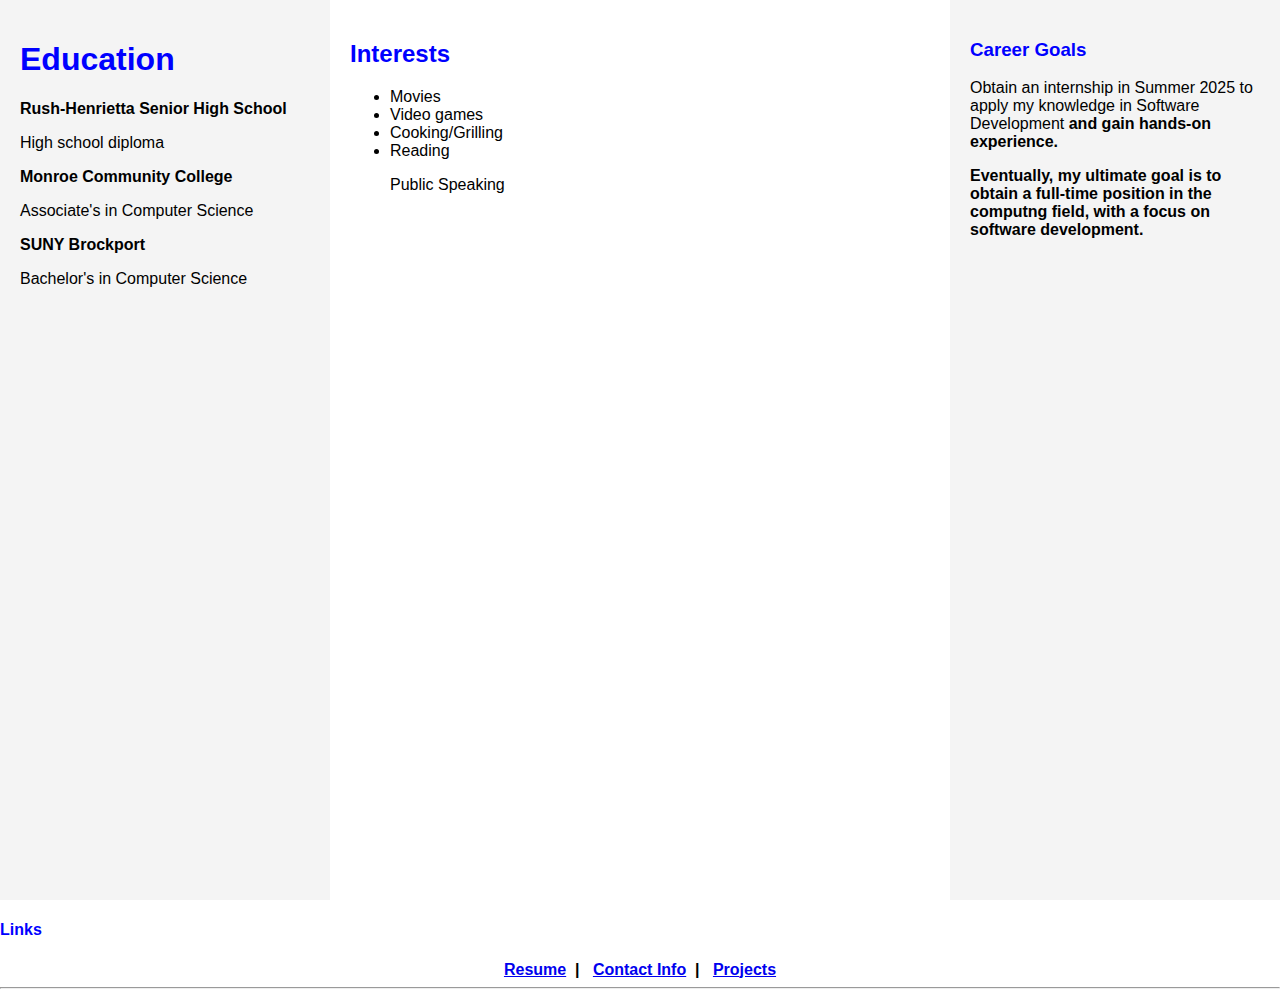
<file: index.html>
<!DOCTYPE html>
<html lang="en">
	<!--This web page is the 1st of 4.-->
	<head>
		<!-- -->
		<meta charset="utf-8" > 
		<meta name="description" content="GitHub Refresh" > 
		<meta name="author" content="Ammaad Demark" >
		<meta name="keywords" content="Simple Website, Links" >
		<title>index.html</title>
		<link rel="stylesheet" href="styles.css">
		
	</head>
	
	<body>

		<div class="container">
			<div class="column left">
			  <h1>Education</h1>
			  <p><strong>Rush-Henrietta Senior High School</strong></p>
			  <p>High school diploma<p>
			  <p><strong>Monroe Community College</strong></p>
			  <p>Associate's in Computer Science</p>
			  <p><strong>SUNY Brockport</strong></p>
			  <p>Bachelor's in Computer Science</p>
			</div>

			<div class="column center">
			  <h2>Interests</h2>
			  <ul>
				<li>Movies</li>
				<li>Video games</li>
				<li>Cooking/Grilling</li>
				<li>Reading</li>
				<p>Public Speaking</p>
			  </ul>
			</div>

			<div class="column right">
			  <h3>Career Goals</h3>
			  <p>Obtain an internship in Summer 2025 to apply my knowledge in Software Development <b>
			  and gain hands-on experience. <b></p>
			  <p>Eventually, my ultimate goal is to obtain a full-time position in the computng field,
				with a focus on software development. <b></p>
			</div>
		  </div>
		
		  <h4>Links</h4>
		  <!--These links will direct to the other 3 pages when pressed.-->
		  <nav style="text-align:center">
		  <a href="resume.html">Resume</a>&nbsp;&nbsp;|&nbsp;&nbsp;
		  <a href="contact.html">Contact Info</a>&nbsp;&nbsp;|&nbsp;&nbsp;
		  <a href="projects.html">Projects</a> <hr>
		  </nav>
	
	</body>
</html>
</file>
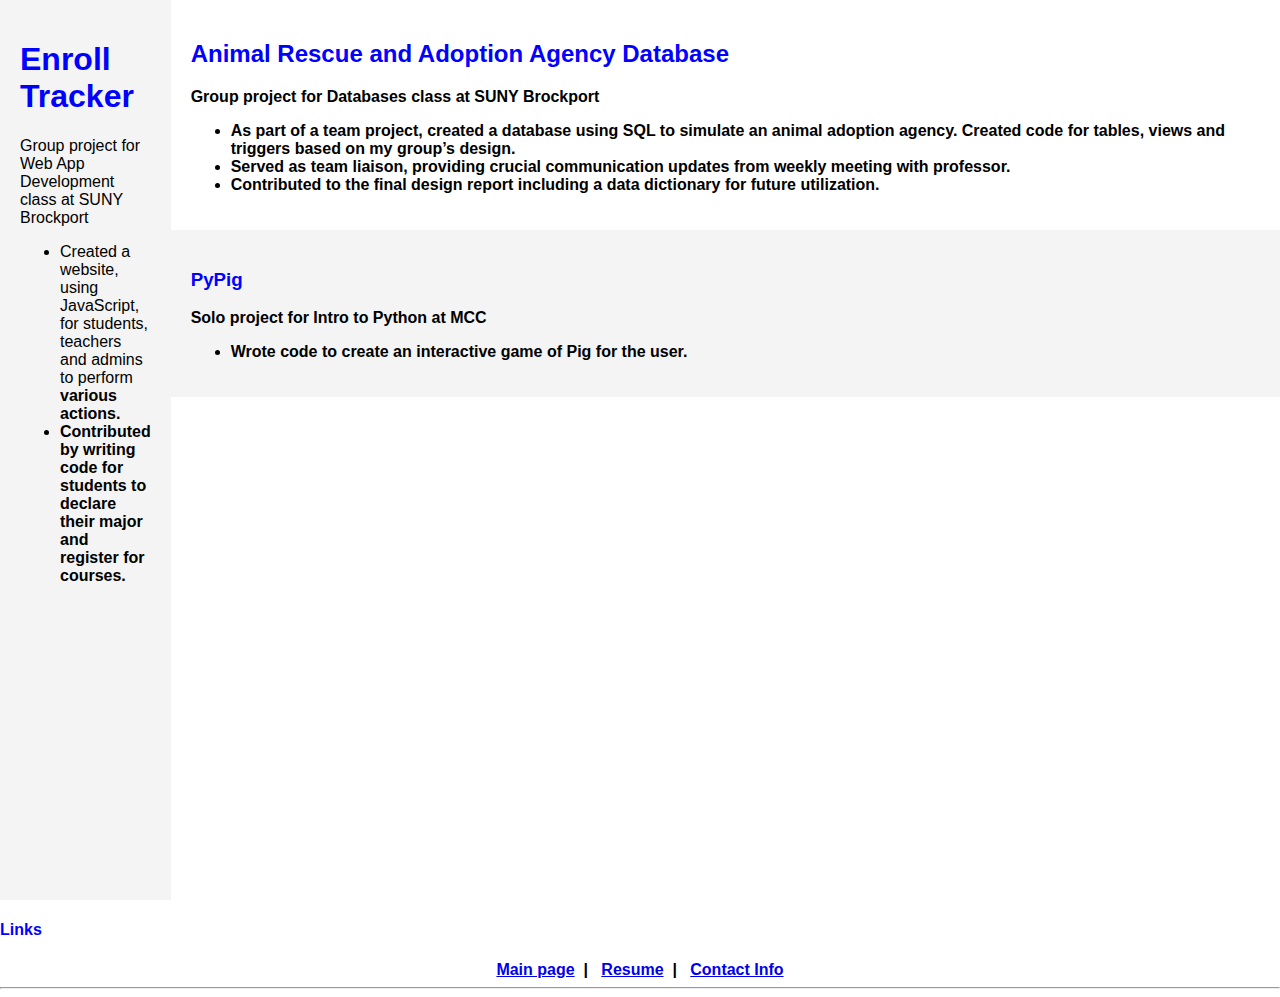
<file: projects.html>
<!DOCTYPE html>
<html lang="en">
	<!--This web page is the 4th of 4. -->
	<head>
		<!-- Pork and Beans -->
		<meta charset="utf-8" > 
		<meta name="description" content="GitHub Refresh" > 
		<meta name="author" content="Ammaad Demark" >
		<meta name="keywords" content="Simple Website, Projects, Links" >
		<title>projects.html</title>
		<link rel="stylesheet" href="styles.css">
		
	</head>
	
	<body>
	
		<div class="container">
			<div class="column left">
			  <h1>Enroll Tracker</h1>
			  <p>Group project for Web App Development class at SUNY Brockport</p>
			  <ul>
				<li>Created a website, using JavaScript, for students, teachers and admins to perform <b>
				various actions.</li>
				<li>Contributed by writing code for students to declare their major and register for courses.</li>
			  </ul>
			</div>

			<div class="column center">
			  <h2>Animal Rescue and Adoption Agency Database</h2>
			  <p>Group project for Databases class at SUNY Brockport</p>
			  <ul>
				<li>As part of a team project, created a database using SQL to simulate an animal adoption agency. 
				Created code for tables, views and triggers based on my group’s design.</li>
				<li>Served as team liaison, providing crucial communication updates from weekly meeting with professor.</li>
				<li>Contributed to the final design report including a data dictionary for future utilization.</li>
			  </ul>
			</div>

			<div class="column right">
			  <h3>PyPig</h3>
			  <p>Solo project for Intro to Python at MCC</p>
			  <ul>
				<li>Wrote code to create an interactive game of Pig for the user.</li>
			  </ul>
			</div>
		  </div>
	
		  <h4>Links</h4>
		  <!--These links will direct to the other 3 pages when pressed.-->
		  <nav style="text-align:center">
		  <a href="index.html">Main page</a>&nbsp;&nbsp;|&nbsp;&nbsp;
		  <a href="resume.html">Resume</a>&nbsp;&nbsp;|&nbsp;&nbsp;
		  <a href="contact.html">Contact Info</a> <hr>
		  </nav>

	</body>
</html>
</file>
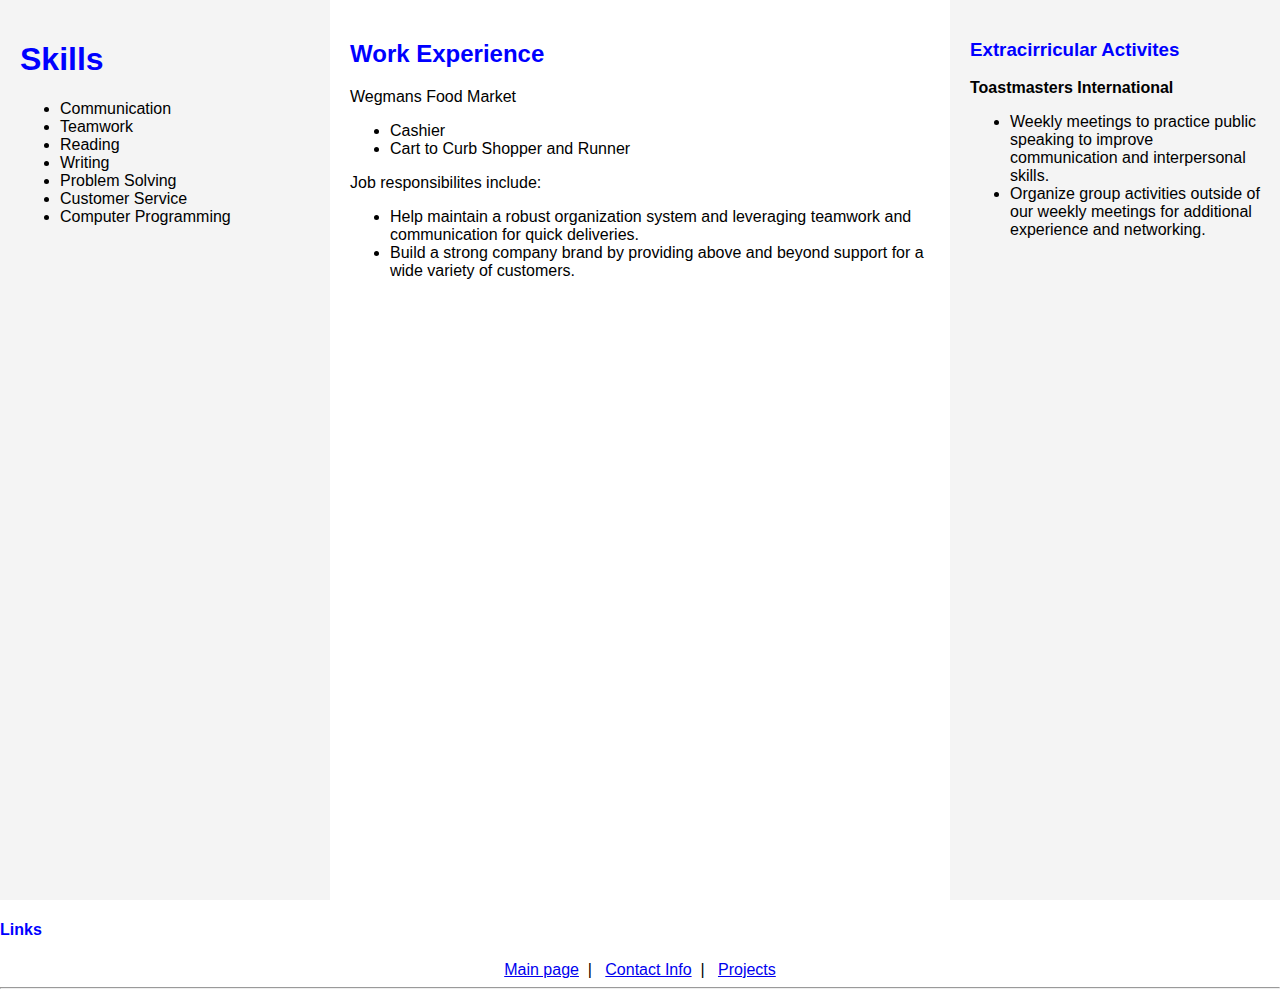
<file: resume.html>
<!DOCTYPE html>
<html lang="en">
	<!--This web page is the 2nd of 4 . -->
	<head>
		<!-- Chicken and rice -->
		<meta charset="utf-8" > 
		<meta name="description" content="GitHub Refresh" > 
		<meta name="author" content="Ammaad Demark" >
		<meta name="keywords" content="Simple Website, Resume, Links" >
		<title>resume.html</title>
		<link rel="stylesheet" href="styles.css">
		
	</head>
	
	<body>
	
		<div class="container">
			<div class="column left">
			  <h1>Skills</h1>
			  <ul>
				<li>Communication</li>
				<li>Teamwork</li>
				<li>Reading</li>
				<li>Writing</li>
				<li>Problem Solving</li>
				<li>Customer Service</li>
				<li>Computer Programming</li>
			  </ul>
			</div>

			<div class="column center">
			  <h2>Work Experience</h2>
			  <p>Wegmans Food Market</p>
			  <ul>
				<li>Cashier</li>
				<li>Cart to Curb Shopper and Runner</li>
			  </ul>
			  <p>Job responsibilites include:</p>
			  <ul>
				<li>Help maintain a robust organization system and leveraging teamwork and communication for quick deliveries.</li>
				<li>Build a strong company brand by providing above and beyond support for a wide variety of customers.</li>
			  </ul>
			</div>

			<div class="column right">
			  <h3>Extracirricular Activites</h3>
			  <p><strong>Toastmasters International</strong></p>
			  <ul>
				<li>Weekly meetings to practice public speaking to improve communication and interpersonal skills.</li>
				<li>Organize group activities outside of our weekly meetings for additional experience and networking.</li>
			  </ul>
			</div>
		  </div>

		<h4>Links</h4>
		  <!--These links will direct to the other 3 pages when pressed.-->
		  <nav style="text-align:center">
		  <a href="index.html">Main page</a>&nbsp;&nbsp;|&nbsp;&nbsp;
		  <a href="contact.html">Contact Info</a>&nbsp;&nbsp;|&nbsp;&nbsp;
		  <a href="projects.html">Projects</a> <hr>
		  </nav>
	</body>
</html>
</file>
<file: styles.css>
body {
    margin: 0;
    font-family: Arial, sans-serif;
  }

  h1, h2, h3, h4, h5{

    color: blue;
  }

  .container {
    display: flex;
    min-height: 100vh;
  }
  .column {
    padding: 20px;
    box-sizing: border-box;
  }
  .left {
    flex: 1;
    background-color: #f4f4f4;
  }
  .center {
    flex: 2;
    background-color: #fff;
  }
  .right {
    flex: 1;
    background-color: #f4f4f4;
  }
  @media (max-width: 768px) {
    .container {
      flex-direction: column;
    }
  }
</file>
